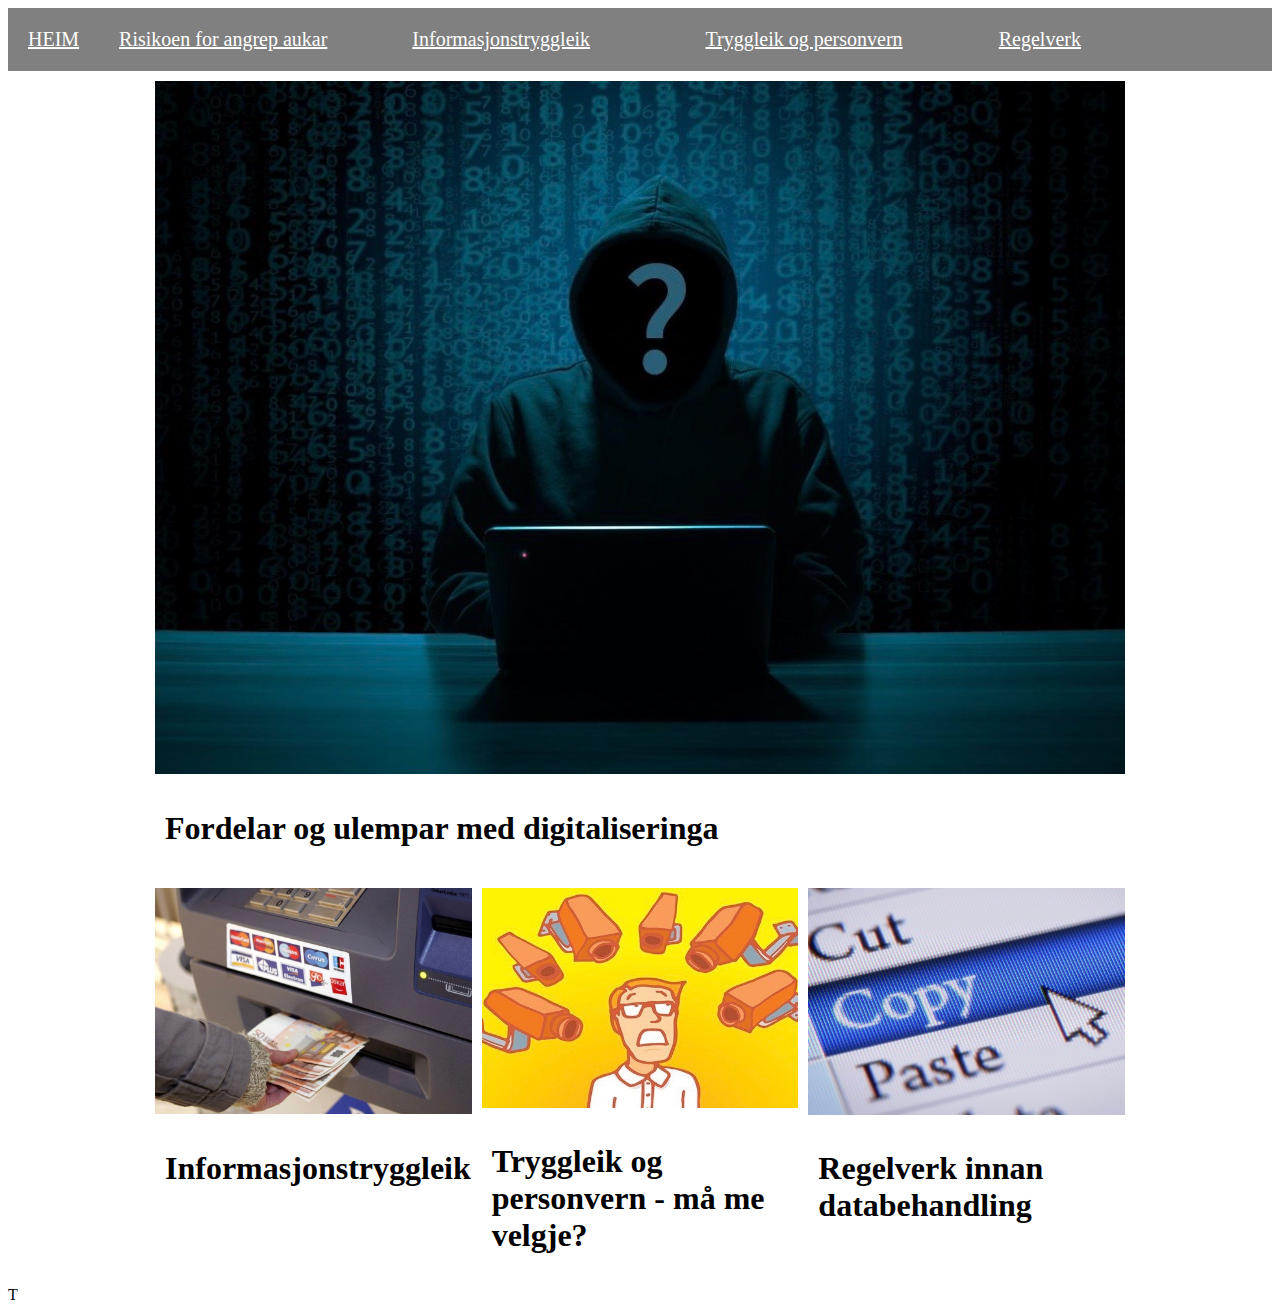
<file: index.html>
<!DOCTYPE html>
<html lang="no">
<head>
    <meta charset="utf-8">
    <title>Tryggleik og regelverk</title>
    <link rel="stylesheet" href="stil.css">
     
    
    </head>
    
    <body>
        
        <header>
            <nav>
             <a href="prosjekt2/index.html">HEIM</a>
                <a href="prosjekt2/6.1s1.html">Risikoen for angrep aukar</a>
                <a href="prosjekt2/6.2s1.html">Informasjonstryggleik</a>
                <a href="6.3s1.html">Tryggleik og personvern</a>
                   <a href="6.4s1.html">Regelverk</a>
                
            </nav>
        
        
        </header>
        
        <main>
            <a class="kol-12" href="prosjekt2/6.1s1.html">
            <img src="bilder/hacker.JPG">
                 <h1>Fordelar og ulempar med digitaliseringa</h1>
            </a>
            <a class="kol-4" href="6.2s1.html">
            <img src="bilder/IMG_3123.JPG">
                <h1>Informasjonstryggleik</h1>
            </a>
            <a class="kol-4" href="6.3s1.html">
            <img src="bilder/personvern2.JPG">
                <h1>Tryggleik og personvern - må me velgje?</h1>
            </a>
            <a class="kol-4" href="6.4s1.html">
            <img src="bilder/coptpaste.JPG">
            <h1>Regelverk innan databehandling</h1></a>
            
        </main>
        
  
    </body>






</html>T
</file>
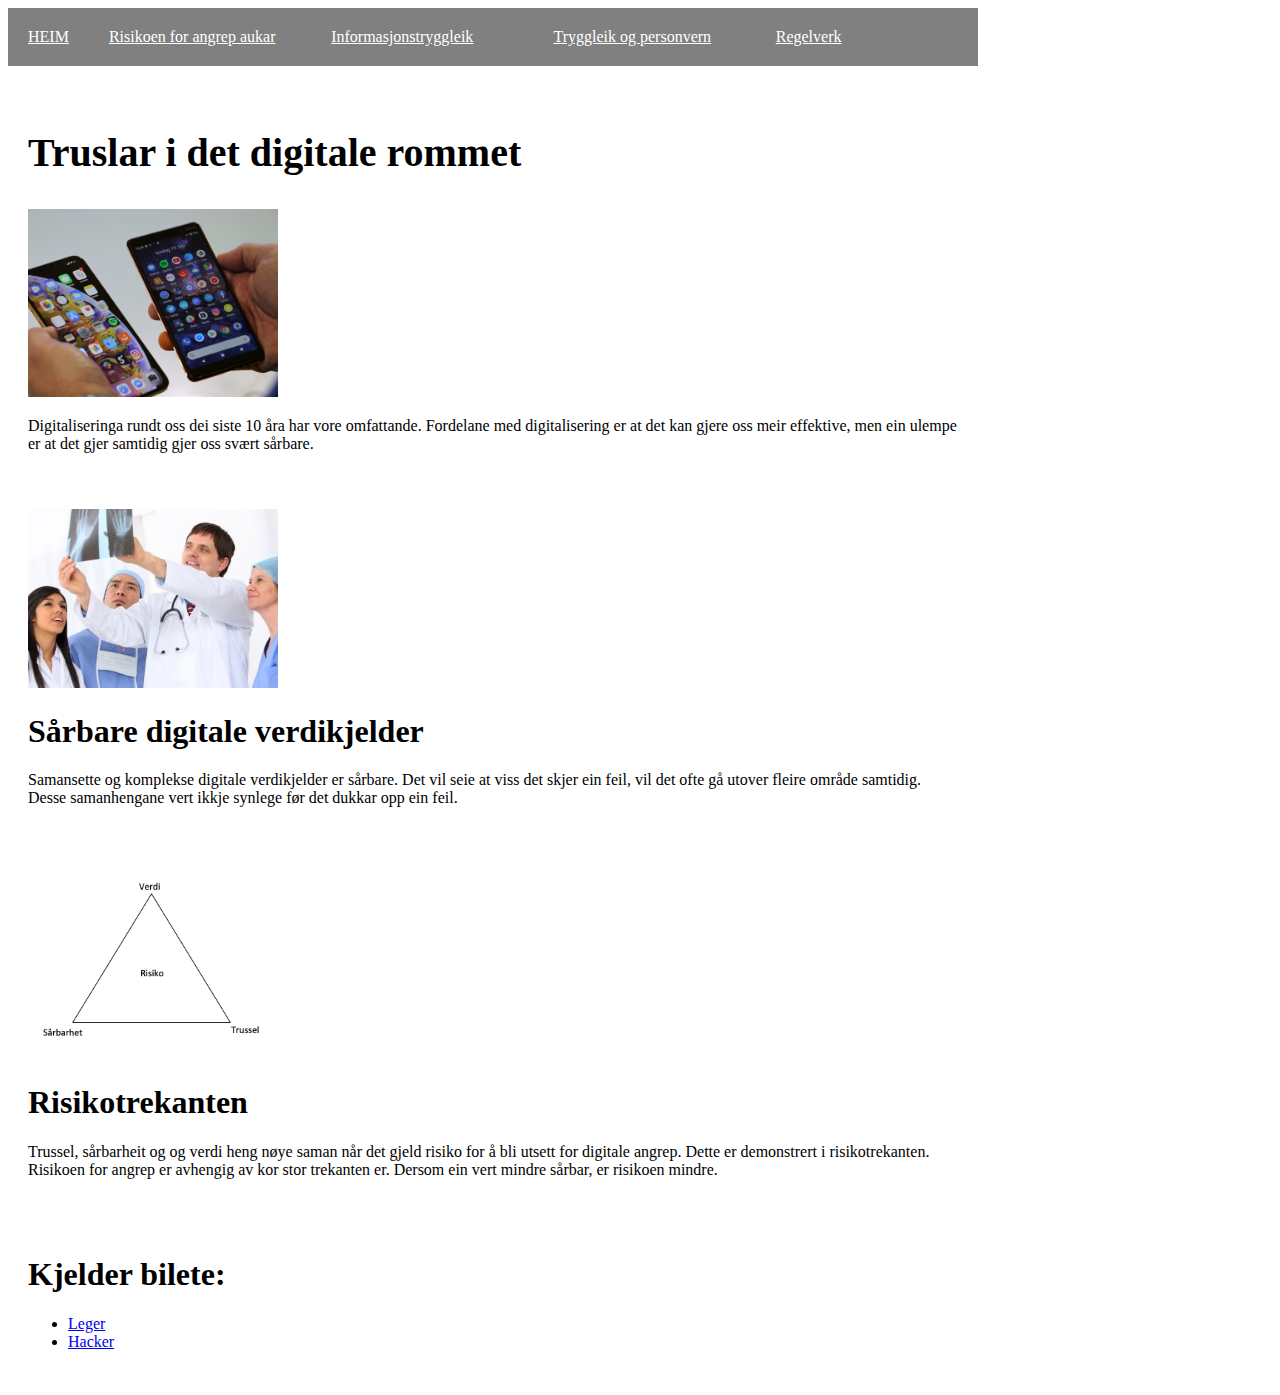
<file: 6.1s1.html>
<!DOCTYPE html>
<html lang="no">
<head>
    <meta charset="utf-8">
    <title>Risiko for angrep</title>
 
    </head>
    <style>
    header{
             max-width: 970px;
         }
         nav{
             background-color: gray;
             display: grid;
             grid-template-columns: auto repeat(4,1fr);
             align-items: center;
             margin-bottom: 10px;
             max-width: 970px;
             
         }
        
         nav a{
             padding-left: 30px;
             padding-right: 30px;
             color: white;
             background-color: grey;
             padding: 20px;
         }
         
         nav.heim{
             background-color: coral;
             
             font-size: 50px;
             padding: 10px;
         }
        

body{
            text-align: left;
        }
    
        main{
            max-width: 970px;
        }
    
        img{
            max-width: 250px;
        }
        

        h2{
            font-size: 40px;
        }
       
        article{
            padding: 20px;
        }
    </style>
    <body>
    <nav>
        <a href="prosjekt2/index.html">HEIM</a>
        <a href="prosjekt2/6.1.html">Risikoen for angrep aukar</a>
        <a href="prosjekt2/6.2/6.2s1.html">Informasjonstryggleik</a>
        <a href="6.3s1.html">Tryggleik og personvern</a>
           <a href="6.4s1.html">Regelverk</a>
        
        </nav>
        <main>
            <article>
                <h2>Truslar i det digitale rommet</h2>
                      <img src="bilder/trussleridatarommet.jpg">
                        
                        <p>Digitaliseringa rundt oss dei siste 10 åra har vore omfattande. Fordelane med digitalisering er at det kan gjere oss meir effektive, men ein ulempe er at det gjer samtidig gjer oss svært sårbare. </p>
            </article>
     
            
            
            <article>
                    <img src="bilder/IMG_3124.JPG">
                    <h1>Sårbare digitale verdikjelder</h1>
                    <p>Samansette og komplekse digitale verdikjelder er sårbare. Det vil seie at viss det skjer ein feil, vil det ofte gå utover fleire område samtidig. Desse samanhengane vert ikkje synlege før det dukkar opp ein feil. </p>
            </article>
            
            <article>
                <img src="bilder/risikotrekant.png">
                <h1>Risikotrekanten</h1>
                <p>Trussel, sårbarheit og og verdi heng nøye saman når det gjeld risiko for å bli utsett for digitale angrep. Dette er demonstrert i risikotrekanten. Risikoen for angrep er avhengig av kor stor trekanten er. Dersom ein vert mindre sårbar, er risikoen mindre. </p>
            </article>
            
            <article>
            <h1>Kjelder bilete:</h1>
            <ul>
                <li> <a href="https://forskning.no/oslo-universitetssykehus-sprak-partner/utenlandske-leger-sliter-med-spraket-pa-norske-sykehus/408007">Leger</a></li>
                <li> <a href="https://www.folkogforsvar.no/digitalt-risikobilde-2020/">Hacker</a></li>
           
                
                </ul>
            
            </article>
            
        </main>
 
    </body>



</html>
</file>
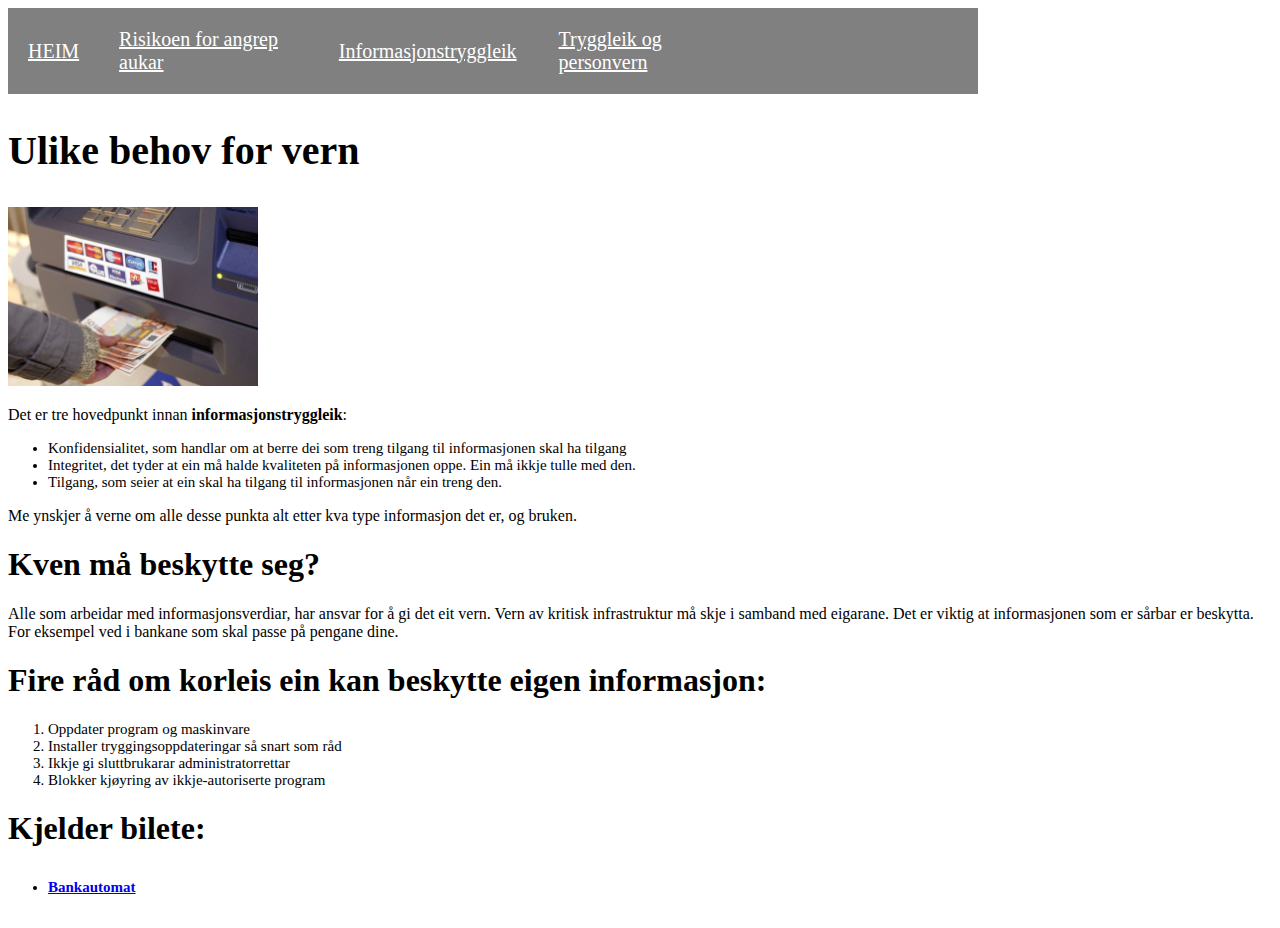
<file: 6.2s1.html>
<!DOCTYPE html>
<html lang="no">
<head>
    <meta charset="utf-8">
    <title>Informasjonstryggleik</title>
    <style>
     header{
             max-width: 970px;
         }
         nav{
             background-color: gray;
             display: grid;
             grid-template-columns: auto repeat(4,1fr);
             align-items: center;
             margin-bottom: 10px;
             max-width: 970px;
             
         }
        
         nav a{
             padding-left: 30px;
             padding-right: 30px;
             color: white;
             background-color: grey;
             padding: 20px;
             font-size: 20px;
         }
         
         nav.heim{
             background-color: coral;
             
             font-size: 50px;
             padding: 10px;
         }
        
        body{
            text-align: left;
        }
    
        main{
            max-width: 970px;
        }
    
        img{
            max-width: 250px;
        }

        h2{
            font-size: 40px;
        }
        
        li{
            font-size: 15px;
        }
        
        
        
    </style>
          
    </head>
    
    <body>
      <nav>
        <a href="prosjekt2/index.html">HEIM</a>
        <a href="prosjekt2/6.1.html">Risikoen for angrep aukar</a>
        <a href="6.2s1.html">Informasjonstryggleik</a>
          <a href="6.3s1.html">Tryggleik og personvern</a>
          
          
        </nav>
          <article>
               <h2>Ulike behov for vern</h2>
          <img src="bilder/IMG_3123.JPG">
         
              <p>Det er tre hovedpunkt innan <b>informasjonstryggleik</b>:</p>
              <ul>
              <li>Konfidensialitet, som handlar om at berre dei som treng tilgang til informasjonen skal ha tilgang</li>
              <li>Integritet, det tyder at ein må halde kvaliteten på informasjonen oppe. Ein må ikkje tulle med den. </li>
              <li>Tilgang, som seier at ein skal ha tilgang til informasjonen når ein treng den. </li>
              </ul>
             
        <p>Me ynskjer å verne om alle desse punkta alt etter kva type informasjon det er, og bruken.</p>
              
              
          </article>
          
        <article>
            <p> </p>
            <h1>Kven må beskytte seg?</h1>
                <p>Alle som arbeidar med informasjonsverdiar, har ansvar for å gi det eit vern. Vern av kritisk infrastruktur må skje i samband med eigarane. Det er viktig at informasjonen som er sårbar er beskytta. For eksempel ved i bankane som skal passe på pengane dine.</p>
        
        
        </article>
        
        
        <article>
            <h1>Fire råd om korleis ein kan beskytte eigen informasjon:</h1>
            <ol>
                <li>Oppdater program og maskinvare</li>
                <li>Installer tryggingsoppdateringar så snart som råd</li>
                <li>Ikkje gi sluttbrukarar administratorrettar</li>
                <li>Blokker kjøyring av ikkje-autoriserte program</li>
            </ol>
        
        
        </article>
    
        <article>
            <h1>Kjelder bilete:
            <ul>
                <li> <a href="https://www.mdr.de/nachrichten/bankautomat-100.html">Bankautomat</a></li>
                
                </ul>
            </h1>
        
        </article>
        
    </body>






</html>
</file>
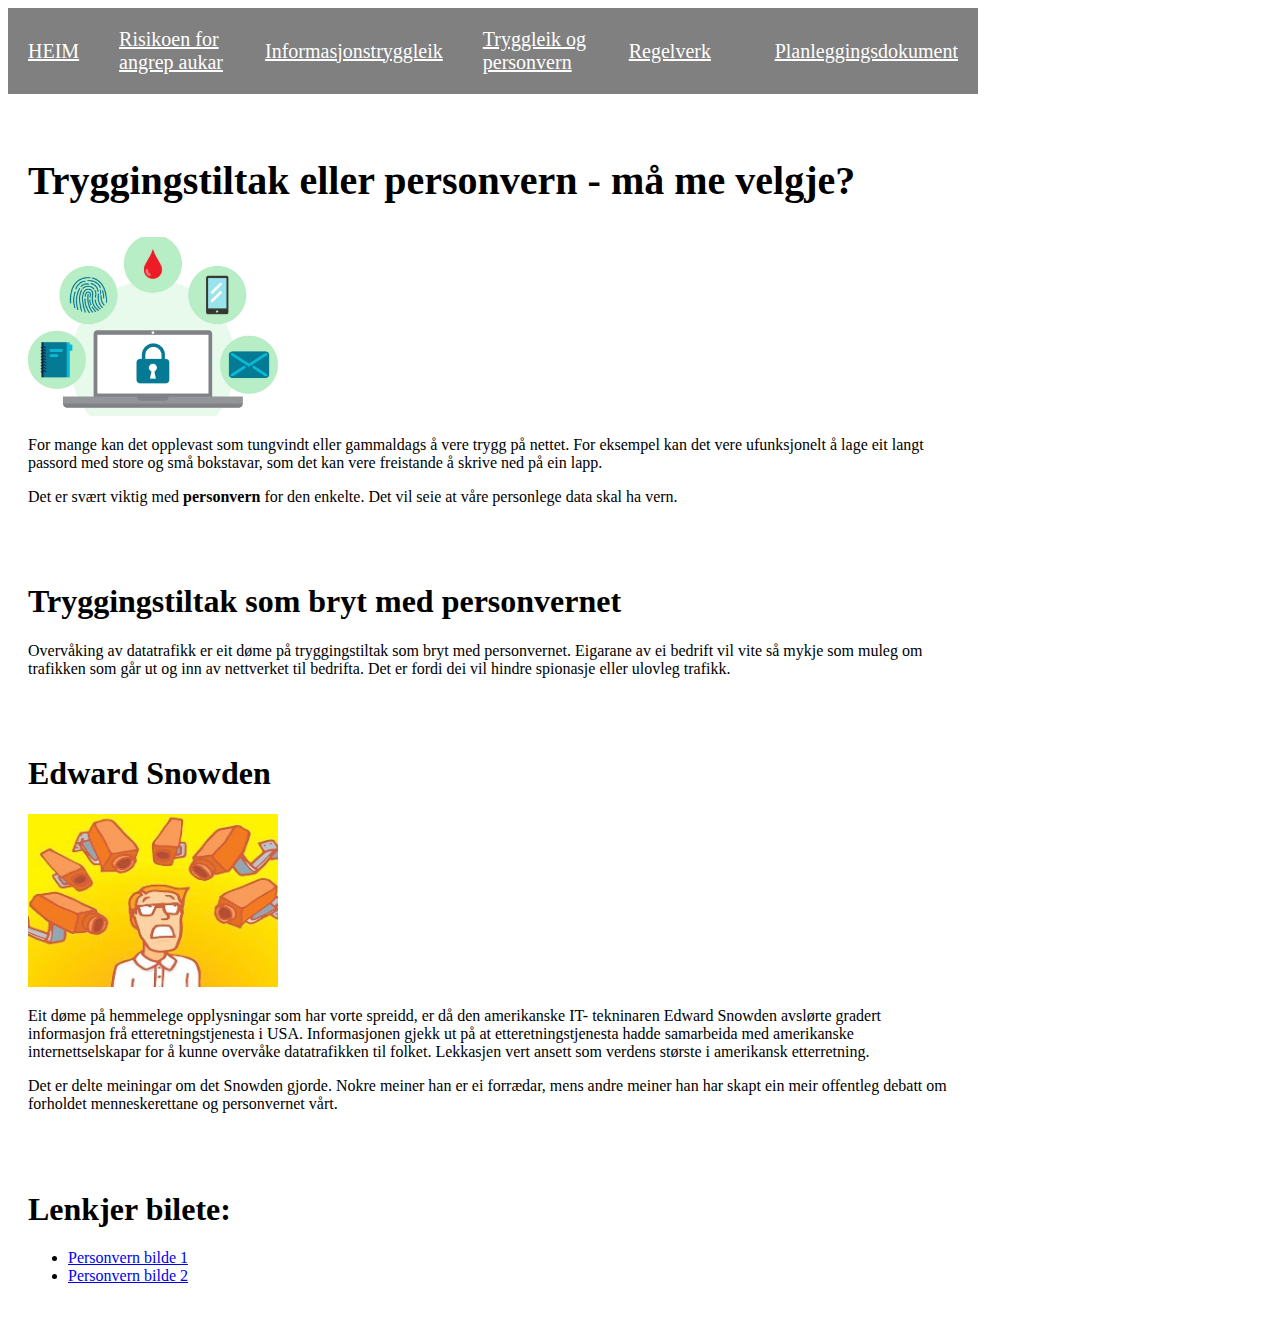
<file: 6.3s1.html>
<!DOCTYPE html>
<html lang="no">
<head>
    <meta charset="utf-8">
    <title>Tryggleik eller personvern</title>
    <style>
     header{
             max-width: 970px;
         }
         nav{
             background-color: gray;
             display: grid;
             grid-template-columns: auto repeat(5,1fr);
             align-items: center;
             margin-bottom: 10px;
             max-width: 970px;
             
         }
        
         nav a{
             padding-left: 30px;
             padding-right: 30px;
             color: white;
             background-color: grey;
             padding: 20px;
             font-size: 20px;
         }
         
         nav.heim{
             background-color: coral;
             
             font-size: 50px;
             padding: 10px;
         }
        
        body{
            text-align: left;
            max-width: 970px;
        }
    
        main{
            max-width: 970px;
        }
    
        img{
            max-width: 250px;
        }

        h2{
            font-size: 40px;
        }
        
        article{
            padding: 20px;
        }
    </style>
          
    </head>
    
    <body>
      <nav>
        <a href="prosjekt2/index.html">HEIM</a>
        <a href="prosjekt2/6.1.html">Risikoen for angrep aukar</a>
        <a href="6.2s1.html">Informasjonstryggleik</a>
          <a href="prosjekt2/6.3s1.html">Tryggleik og personvern</a>
          <a href="6.4s1.html">Regelverk</a>
          <a href="https://docs.google.com/document/d/1SCL3KPWhTiQIIgvr96_itxBimRjY648zh53inNdQ6v0/edit?pli=1">Planleggingsdokument</a>
        </nav>
          <article>
         
          <h2>Tryggingstiltak eller personvern - må me velgje?</h2>
              <img src="bilder/personvern1.JPG">
              <p>For mange kan det opplevast som tungvindt eller gammaldags å vere trygg på nettet. For eksempel kan det vere ufunksjonelt å lage eit langt passord med store og små bokstavar, som det kan vere freistande å skrive ned på ein lapp. </p>
              <p>Det er svært viktig med <b>personvern</b> for den enkelte. Det vil seie at våre personlege data skal ha vern. </p>
             
              
              
          </article>
          
        <article>
            <h1>Tryggingstiltak som bryt med personvernet</h1>
                <p>Overvåking av datatrafikk er eit døme på tryggingstiltak som bryt med personvernet. Eigarane av ei bedrift vil vite så mykje som muleg om trafikken som går ut  og inn av nettverket til bedrifta. Det er fordi dei vil hindre spionasje eller ulovleg trafikk. </p>
        
        
        </article>
        
        
        <article>
            <h1>Edward Snowden</h1>
            <img src="bilder/personvern2.JPG">
            <p>Eit døme på hemmelege opplysningar som har vorte spreidd, er då den amerikanske IT- tekninaren Edward Snowden avslørte gradert informasjon frå etteretningstjenesta i USA. Informasjonen gjekk ut på at etteretningstjenesta hadde samarbeida med amerikanske internettselskapar for å kunne overvåke datatrafikken til folket. Lekkasjen vert ansett som verdens største i amerikansk etterretning.</p>
            
            <p>Det er delte meiningar om det Snowden gjorde. Nokre meiner han er ei forrædar, mens andre meiner han har skapt ein meir offentleg debatt om forholdet menneskerettane og personvernet vårt.</p>
        
        
        </article>
    
        <article>
        <h1>Lenkjer bilete:</h1>
        <ul>
            <li> <a href="https://www.regjeringen.no/no/tema/statlig-forvaltning/personvern/id1373/">Personvern bilde 1</a></li>
            <li> <a href="https://ehelse.no/tema/personvern-og-informasjonssikkerhet">Personvern bilde 2</a></li>
            
            </ul>
        </article>
        
    </body>






</html>
</file>
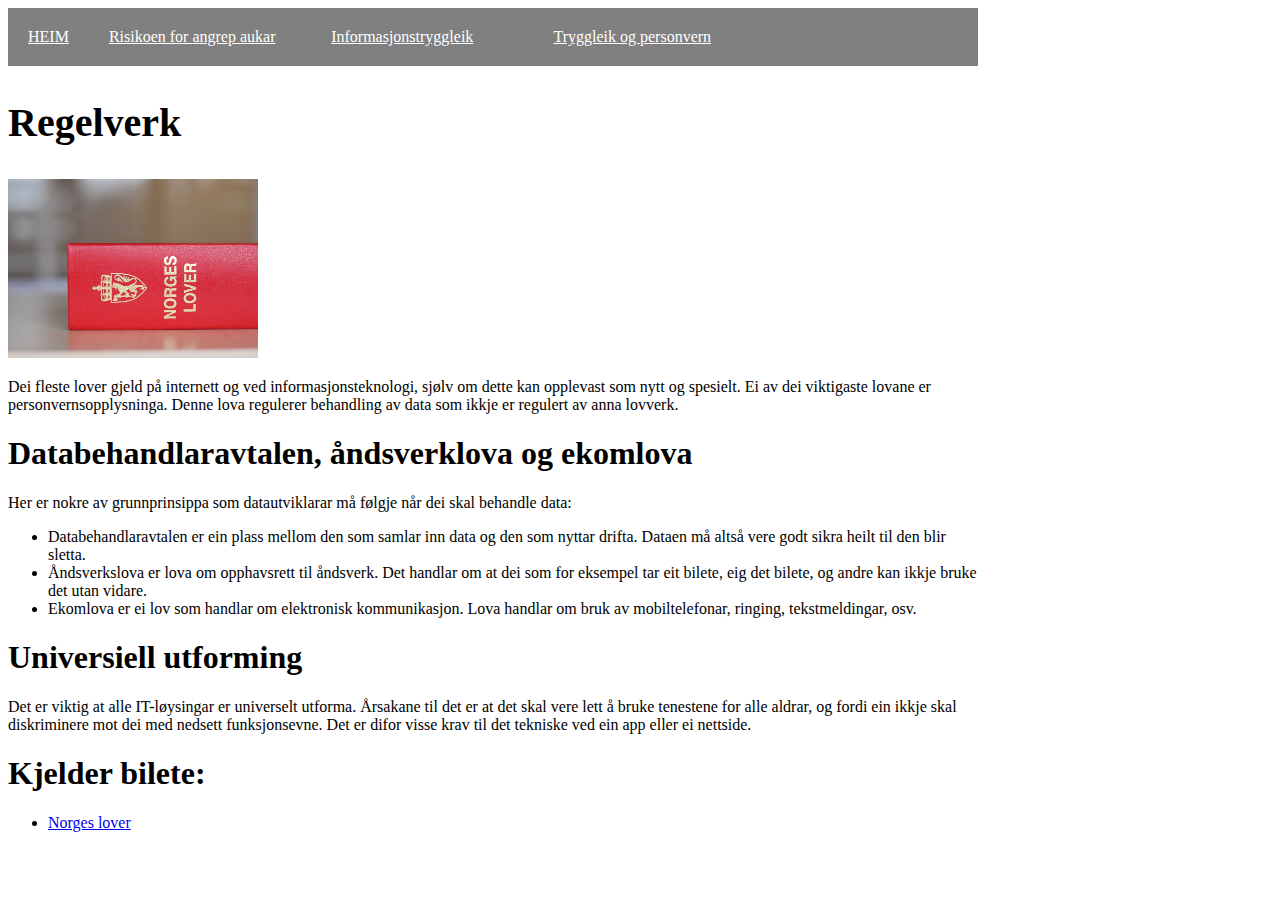
<file: 6.4s1.html>
<!DOCTYPE html>
<html lang="no">
<head>
    <meta charset="utf-8">
    <title>Regelverk</title>
 
    </head>
    <style>
    header{
             max-width: 970px;
         }
         nav{
             background-color: gray;
             display: grid;
             grid-template-columns: auto repeat(4,1fr);
             align-items: center;
             margin-bottom: 10px;
             max-width: 970px;
             
         }
        
         nav a{
             padding-left: 30px;
             padding-right: 30px;
             color: white;
             background-color: grey;
             padding: 20px;
         }
         
         nav.heim{
             background-color: coral;
             
             font-size: 50px;
             padding: 10px;
         }
        

body{
            text-align: left;
        }
    
        main{
            max-width: 970px;
        }
    
        img{
            max-width: 250px;
        }
        

        h2{
            font-size: 40px;
        }
       
    </style>
    <body>
    <nav>
        <a href="prosjekt2/index.html">HEIM</a>
        <a href="prosjekt2/6.1.html">Risikoen for angrep aukar</a>
        <a href="prosjekt2/6.2/6.2s1.html">Informasjonstryggleik</a>
        <a href="6.3s1.html">Tryggleik og personvern</a>
        
        </nav>
        <main>
            <article>
                <h2>Regelverk</h2>
                      <img src="bilder/IMG_3127.jpg">
                        
                        <p>Dei fleste lover gjeld på internett og ved informasjonsteknologi, sjølv om dette kan opplevast som nytt og spesielt. Ei av dei viktigaste lovane er personvernsopplysninga. Denne lova regulerer behandling av data som ikkje er regulert av anna lovverk. </p>
            </article>
     
            
            
            <article>
                    
                    <h1>Databehandlaravtalen, åndsverklova og ekomlova</h1>
                    <p>Her er nokre av grunnprinsippa som datautviklarar må følgje når dei skal behandle data:</p>
                
                <ul>
                    <li>Databehandlaravtalen er ein plass mellom den som samlar inn data og den som nyttar drifta. Dataen må altså vere godt sikra heilt til den blir sletta. </li>
                    <li>Åndsverkslova er lova om opphavsrett til åndsverk. Det handlar om at dei som for eksempel tar eit bilete, eig det bilete, og andre kan ikkje bruke det utan vidare. </li>
                    <li>Ekomlova er ei lov som handlar om elektronisk kommunikasjon. Lova handlar om bruk av mobiltelefonar, ringing, tekstmeldingar, osv.</li>
                    </ul>
                
            
            </article>
            
            <article>
               
                <h1>Universiell utforming</h1>
                <p>Det er viktig at alle IT-løysingar er universelt utforma. Årsakane til det er at det skal vere lett å bruke tenestene for alle aldrar, og fordi ein ikkje skal diskriminere mot dei med nedsett funksjonsevne. Det er difor visse krav til det tekniske ved ein app eller ei nettside.  </p>
            </article>
            
            <article>
            <h1>Kjelder bilete:</h1>
            <ul>
                <li><a href="https://www.npe.no/no/Erstatningssoker/saksbehandlingen/Regelverk/">Norges lover</li>
                
                </ul>
            
            </article>
            
        </main>
 
    </body>



</html>
</file>
<file: stil.css>
<!DOCTYPE html>
<html lang="no">
<head>
    <meta charset="utf-8">
    <title>Tryggleik og regelverk</title>
  
     <style>
         
        body{
            background-color: lightblue;
       
            font-family: sans-serif;
        }
    
        main{
            max-width: 970px;
            margin:auto;
            display: grid;
            grid-template-columns: repeat(12,1fr);
            grid-gap: 10px;
        }
    
         main h1, main p{
             padding:10px;
         }
         
         main a, main div{
             background-color: white;
             text-decoration: none;
         }
         
         main img, main vodeo{
             width: 100%;
         }
         
        a{
            background-color: white;
        }
        
           
        .kol-1{grid-column: span 1;}
        .kol-2{grid-column: span 2;}
        .kol-3{grid-column: span 3;}
        .kol-4{grid-column: span 4;}
        .kol-5{grid-column: span 5;}
        .kol-6{grid-column: span 6;}
        .kol-7{grid-column: span 7;}
        .kol-8{grid-column: span 8;}
        .kol-9{grid-column: span 9;}
        .kol-10{grid-column: span 10;}
        .kol-11{grid-column: span 11;}
        .kol-12{grid-column: span 12;}
         
         html{margin: 0;}
         
         <!Menyen>
         
         header{
             max-width: 970px;
         }
         
         nav{
             background-color: gray;
             display: grid;
             grid-template-columns: auto repeat(4,1fr);
             align-items: center;
             margin-bottom: 10px;
             
         }
        
         nav a{
             padding-left: 30px;
             padding-right: 30px;
             color: white;
             background-color: grey;
             padding: 20px;
             font-size: 20px;
         }
         
         nav.heim{
             background-color: coral;
             
             font-size: 50px;
             padding: 10px;
         }

h1{
    color: black;
}
         
         
    </style>
</file>
